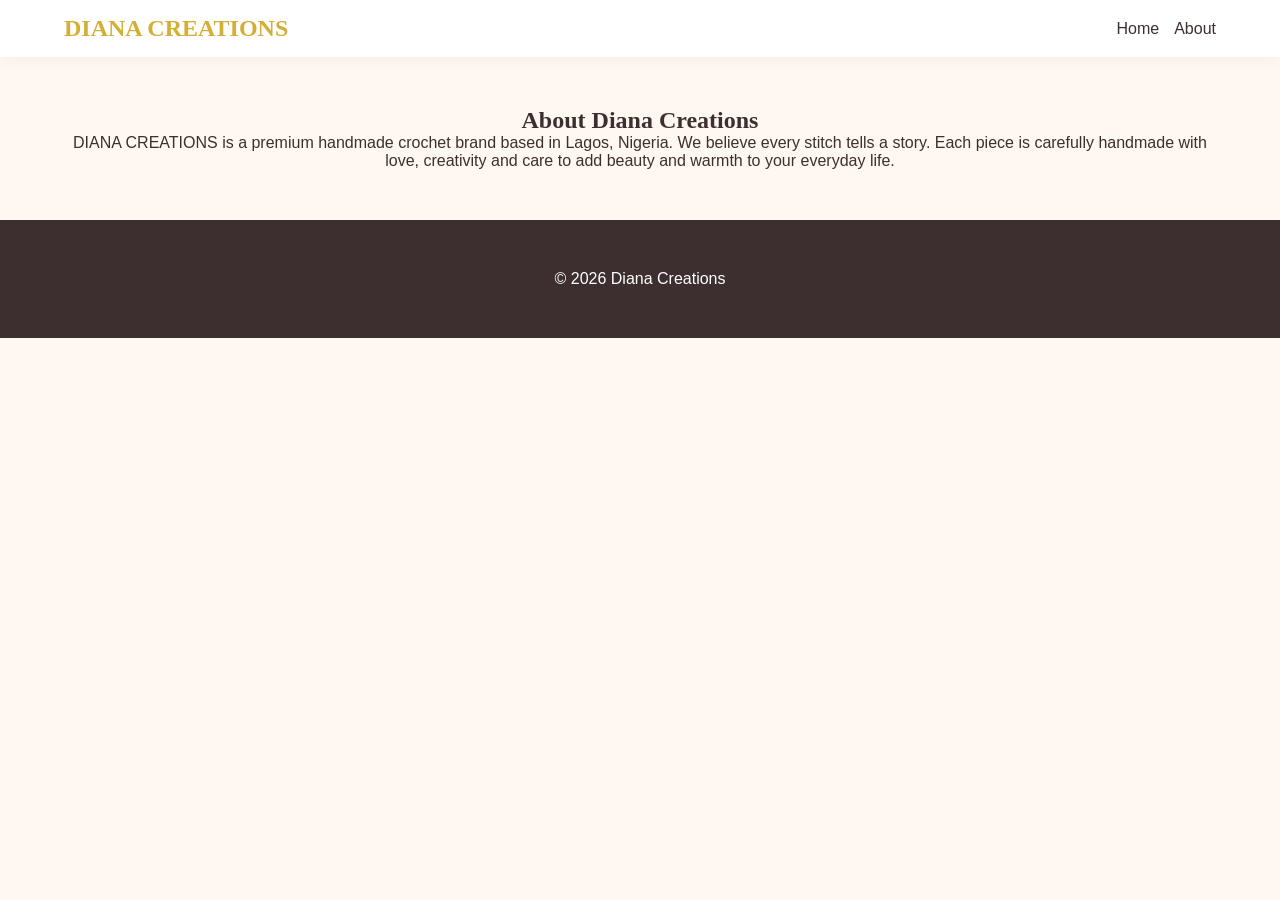
<file: about.html>
<!DOCTYPE html><html><head><meta charset="UTF-8"><title>About - DIANA CREATIONS</title><link rel="stylesheet" href="style.css"></head><body>
<nav class="navbar"><div class="nav-container"><h2 class="logo">DIANA CREATIONS</h2><ul class="nav-menu"><li><a href="index.html">Home</a></li><li><a href="about.html">About</a></li></ul></div></nav>
<section style="padding:50px 5%;text-align:center"><h1>About Diana Creations</h1><p>DIANA CREATIONS is a premium handmade crochet brand based in Lagos, Nigeria. We believe every stitch tells a story. Each piece is carefully handmade with love, creativity and care to add beauty and warmth to your everyday life.</p></section>
<footer><p style="text-align:center">© 2026 Diana Creations</p></footer></body></html>
</file>
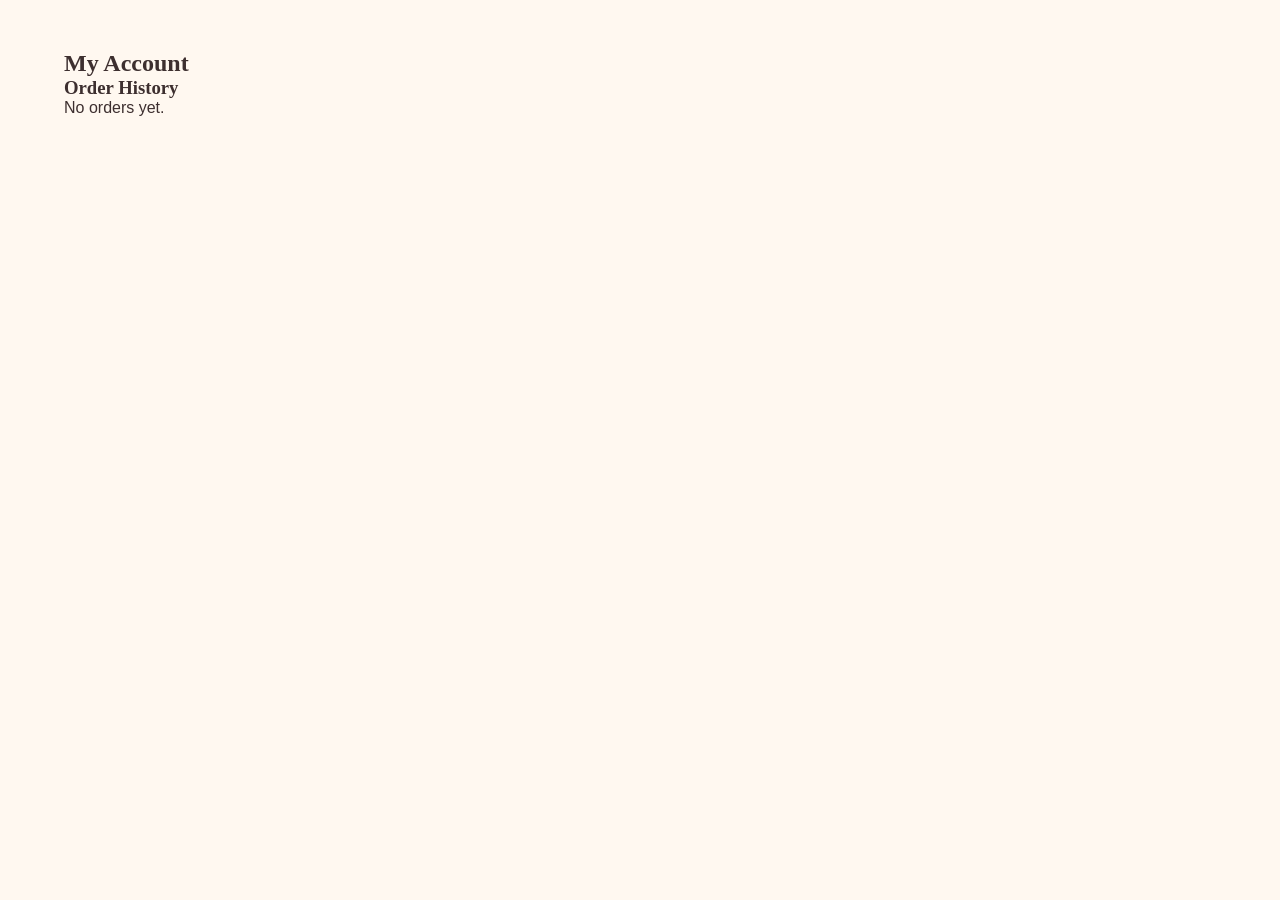
<file: account.html>
<!DOCTYPE html><html><head><meta charset="UTF-8"><title>My Account - DIANA CREATIONS</title><link rel="stylesheet" href="style.css"></head><body>
<section style="padding:50px 5%"><h1>My Account</h1><h3>Order History</h3><p>No orders yet.</p></section></body></html>
</file>
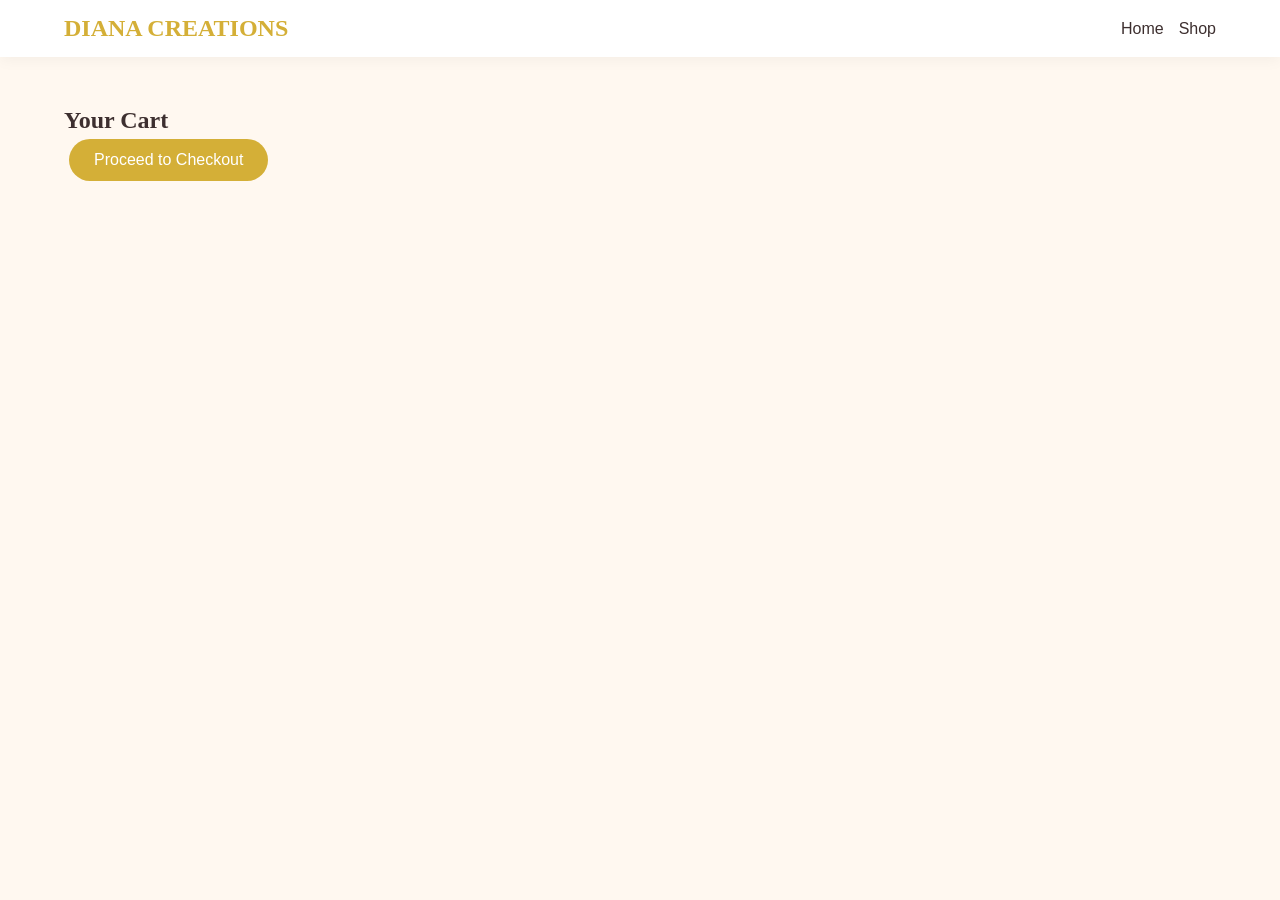
<file: cart.html>
<!DOCTYPE html><html><head><meta charset="UTF-8"><title>Cart - DIANA CREATIONS</title><link rel="stylesheet" href="style.css"></head><body>
<nav class="navbar"><div class="nav-container"><h2 class="logo">DIANA CREATIONS</h2><ul class="nav-menu"><li><a href="index.html">Home</a></li><li><a href="shop.html">Shop</a></li></ul></div></nav>
<section style="padding:50px 5%"><h1>Your Cart</h1><div id="cart-items"></div><h3 id="cart-total"></h3><a href="checkout.html" class="btn btn-gold">Proceed to Checkout</a></section>
<script src="script.js"></script><script>
let cart=JSON.parse(localStorage.getItem('cart'))||[];let total=0;
cart.forEach(i=>{total+=i.price;document.getElementById('cart-items').innerHTML+=`<p>${i.name} - ₦${i.price.toLocaleString()}</p>`});
document.getElementById('cart-total').innerText=`Subtotal: ₦${total.toLocaleString()}`;
</script></body></html>
</file>
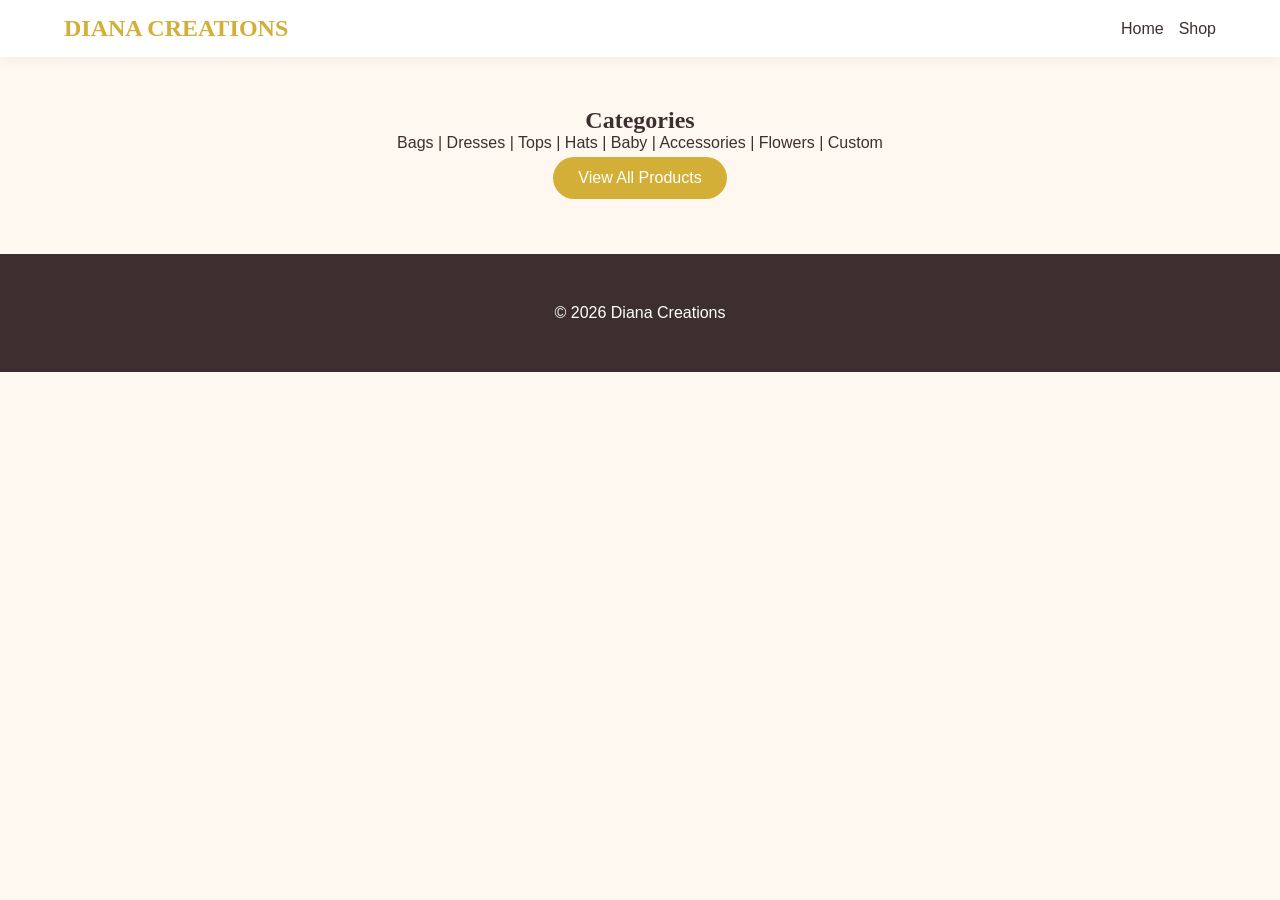
<file: categories.html>
<!DOCTYPE html><html><head><meta charset="UTF-8"><title>Categories - DIANA CREATIONS</title><link rel="stylesheet" href="style.css"></head><body>
<nav class="navbar"><div class="nav-container"><h2 class="logo">DIANA CREATIONS</h2><ul class="nav-menu"><li><a href="index.html">Home</a></li><li><a href="shop.html">Shop</a></li></ul></div></nav>
<section style="padding:50px 5%;text-align:center"><h1>Categories</h1><p>Bags | Dresses | Tops | Hats | Baby | Accessories | Flowers | Custom</p><a href="shop.html" class="btn btn-gold">View All Products</a></section>
<footer><p style="text-align:center">© 2026 Diana Creations</p></footer></body></html>
</file>
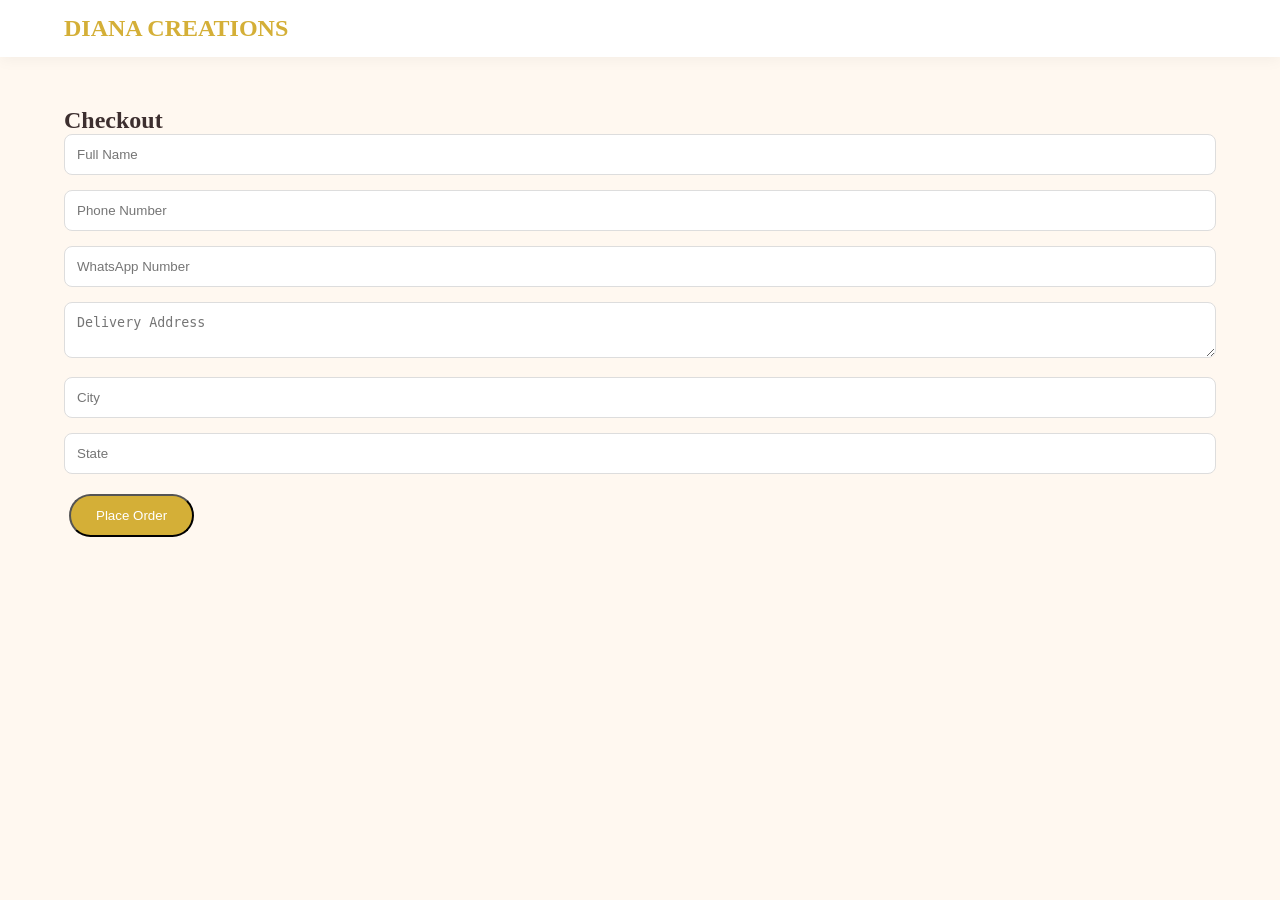
<file: checkout.html>
<!DOCTYPE html><html><head><meta charset="UTF-8"><title>Checkout - DIANA CREATIONS</title><link rel="stylesheet" href="style.css"></head><body>
<nav class="navbar"><div class="nav-container"><h2 class="logo">DIANA CREATIONS</h2></div></nav>
<section style="padding:50px 5%"><h1>Checkout</h1>
<form action="order-confirmation.html">
<div class="form-group"><input type="text" placeholder="Full Name" required></div>
<div class="form-group"><input type="tel" placeholder="Phone Number" required></div>
<div class="form-group"><input type="text" placeholder="WhatsApp Number" required></div>
<div class="form-group"><textarea placeholder="Delivery Address" required></textarea></div>
<div class="form-group"><input type="text" placeholder="City"></div>
<div class="form-group"><input type="text" placeholder="State"></div>
<button class="btn btn-gold">Place Order</button>
</form></section></body></html>
</file>
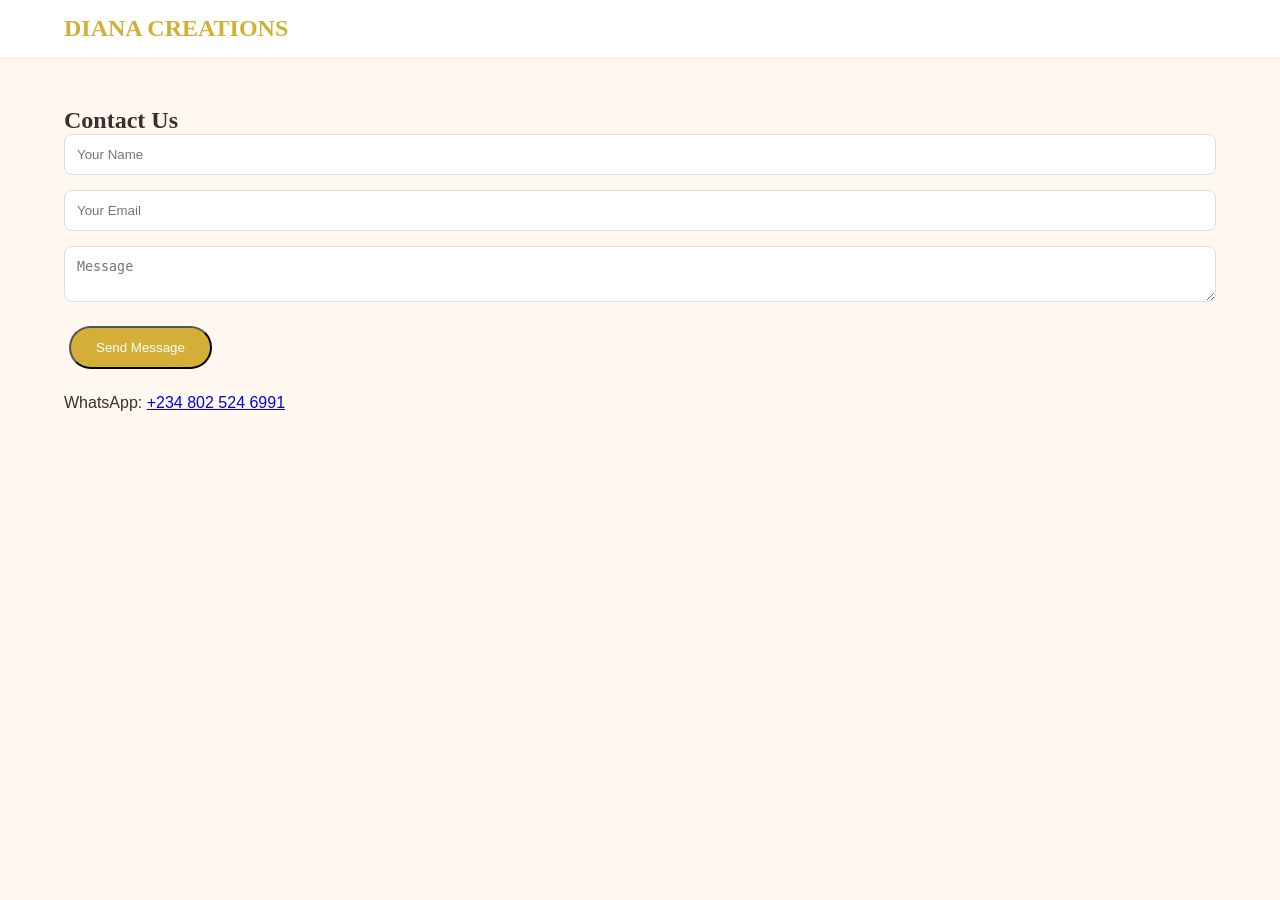
<file: contact.html>
<!DOCTYPE html><html><head><meta charset="UTF-8"><title>Contact - DIANA CREATIONS</title><link rel="stylesheet" href="style.css"></head><body>
<nav class="navbar"><div class="nav-container"><h2 class="logo">DIANA CREATIONS</h2></div></nav>
<section style="padding:50px 5%"><h1>Contact Us</h1>
<form><div class="form-group"><input type="text" placeholder="Your Name"></div><div class="form-group"><input type="email" placeholder="Your Email"></div><div class="form-group"><textarea placeholder="Message"></textarea></div><button class="btn btn-gold">Send Message</button></form>
<p style="margin-top:20px">WhatsApp: <a href="https://wa.me/2348025246991">+234 802 524 6991</a></p></section></body></html>
</file>
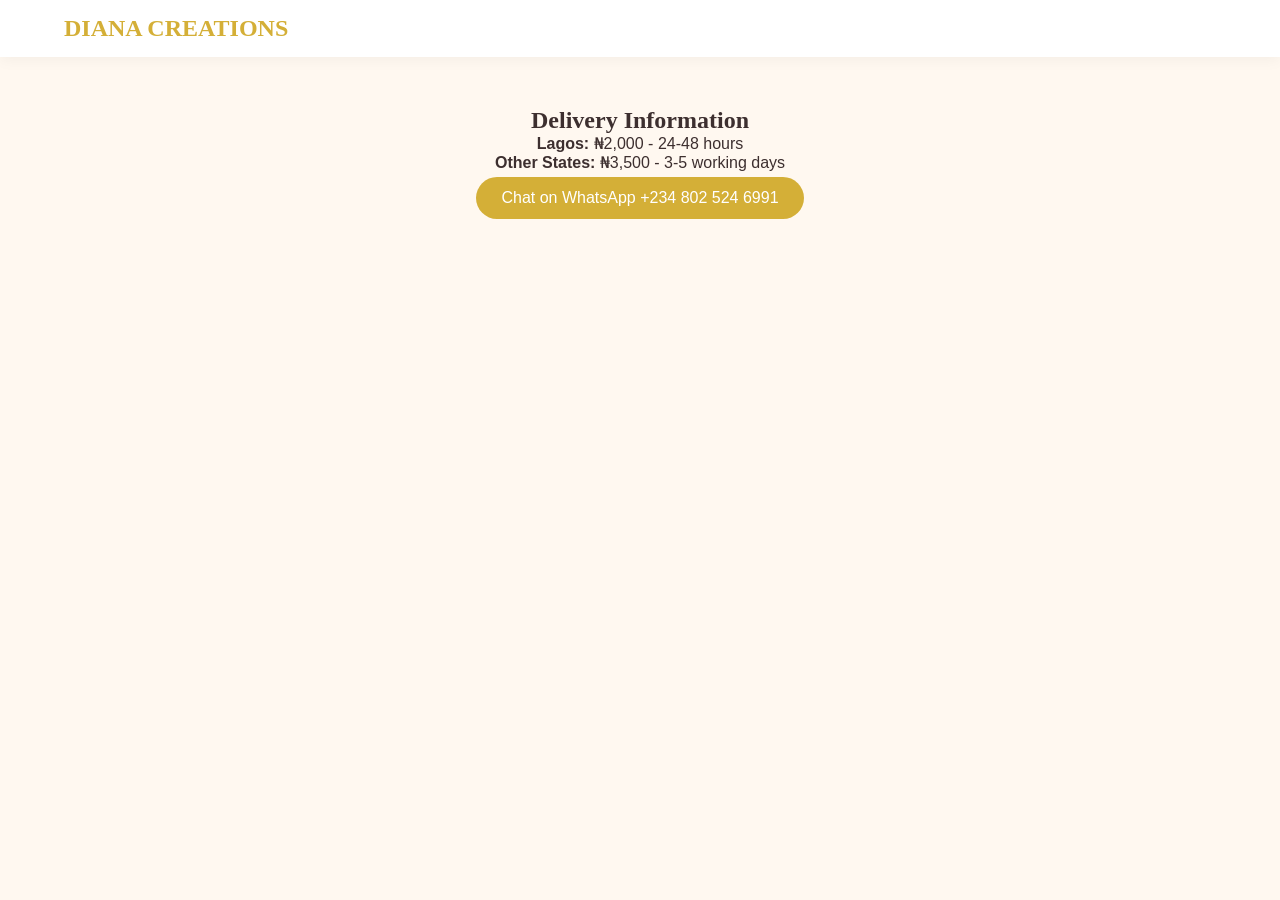
<file: delivery.html>
<!DOCTYPE html><html><head><meta charset="UTF-8"><title>Delivery - DIANA CREATIONS</title><link rel="stylesheet" href="style.css"></head><body>
<nav class="navbar"><div class="nav-container"><h2 class="logo">DIANA CREATIONS</h2></div></nav>
<section style="padding:50px 5%;text-align:center"><h1>Delivery Information</h1><p><b>Lagos:</b> ₦2,000 - 24-48 hours</p><p><b>Other States:</b> ₦3,500 - 3-5 working days</p><a href="https://wa.me/2348025246991" class="btn btn-gold">Chat on WhatsApp +234 802 524 6991</a></section></body></html>
</file>
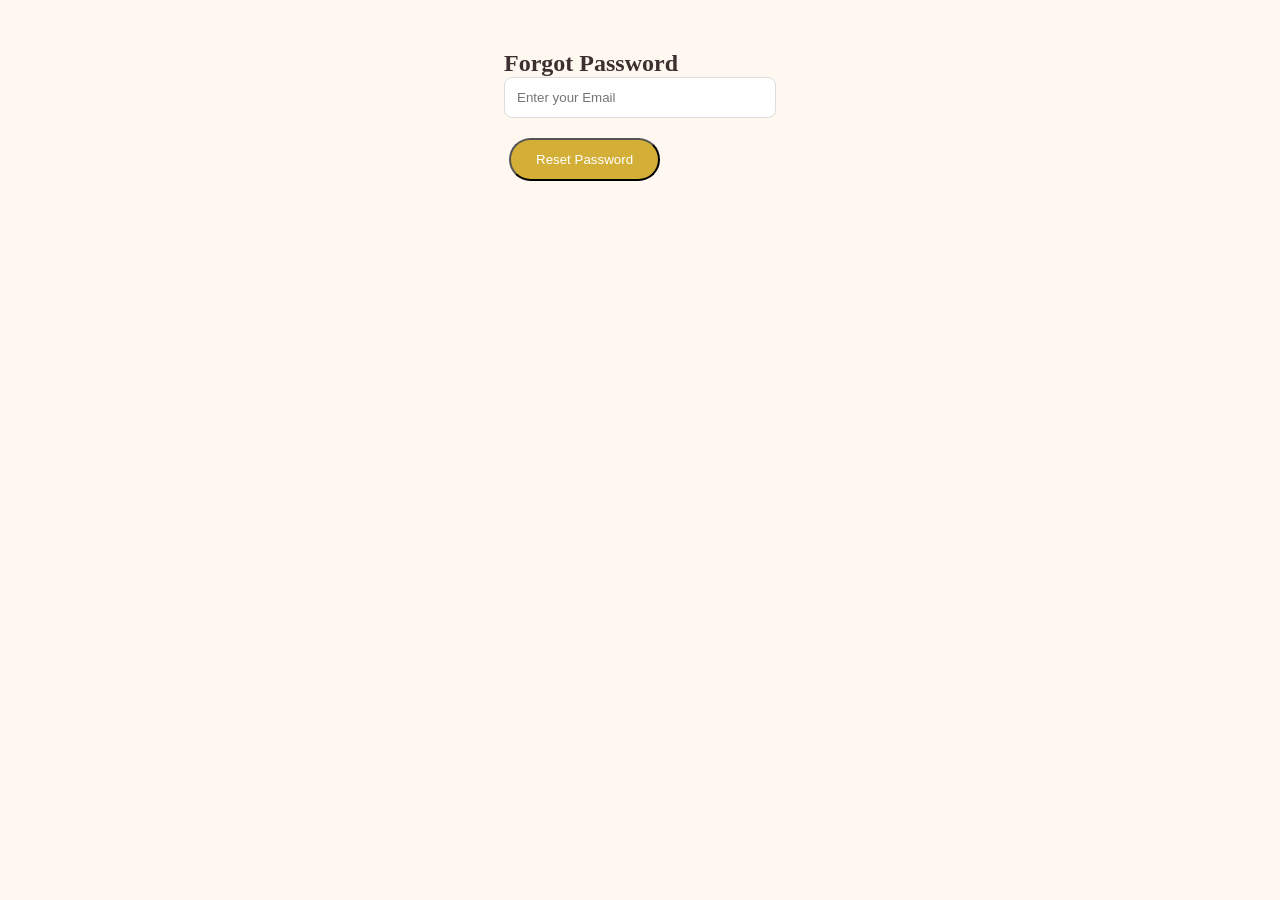
<file: forgot-password.html>
<!DOCTYPE html><html><head><meta charset="UTF-8"><title>Forgot Password - DIANA CREATIONS</title><link rel="stylesheet" href="style.css"></head><body>
<section style="padding:50px 5%;max-width:400px;margin:auto"><h1>Forgot Password</h1>
<form><div class="form-group"><input type="email" placeholder="Enter your Email"></div><button class="btn btn-gold">Reset Password</button></form></section></body></html>
</file>
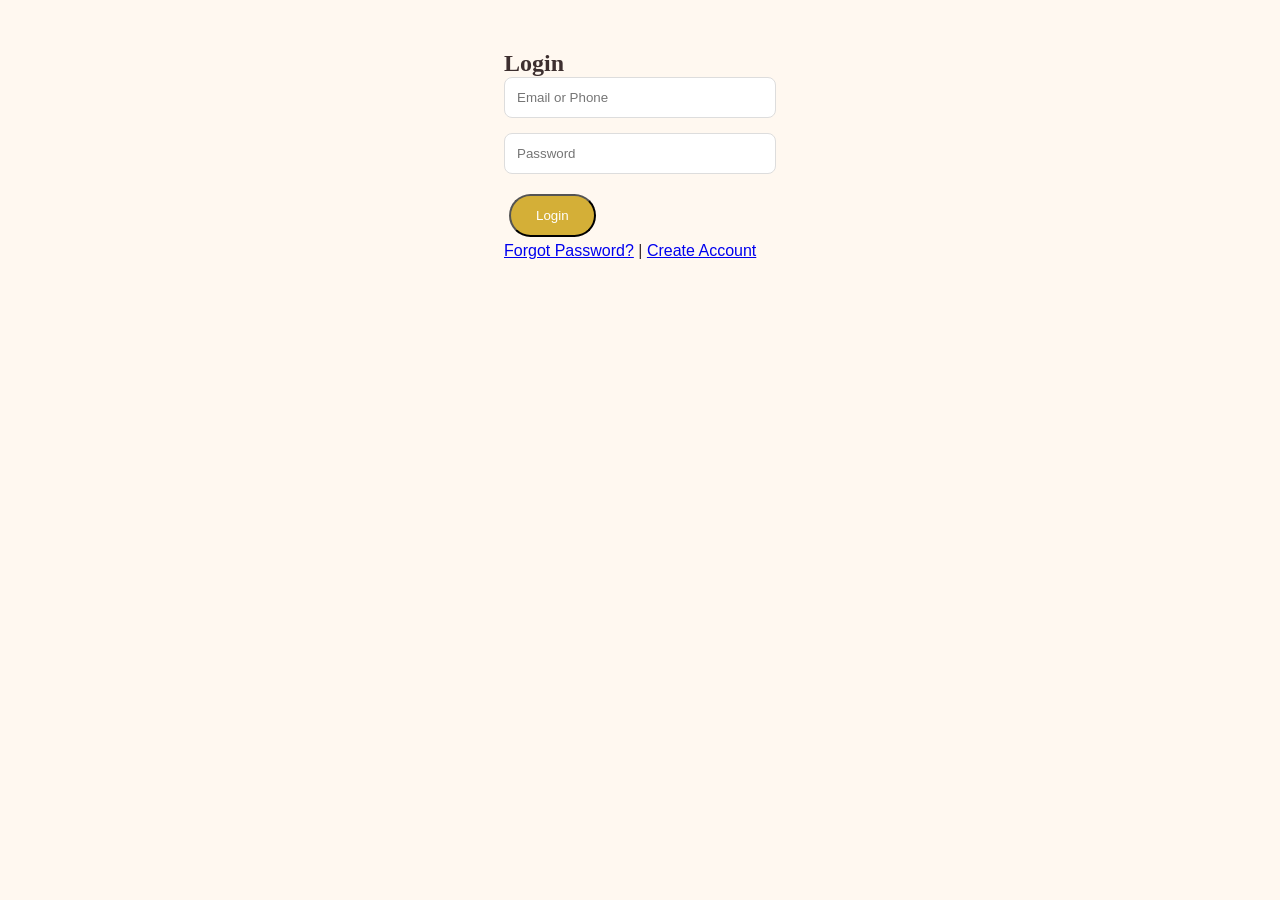
<file: login.html>
<!DOCTYPE html><html><head><meta charset="UTF-8"><title>Login - DIANA CREATIONS</title><link rel="stylesheet" href="style.css"></head><body>
<section style="padding:50px 5%;max-width:400px;margin:auto"><h1>Login</h1>
<form><div class="form-group"><input type="text" placeholder="Email or Phone"></div><div class="form-group"><input type="password" placeholder="Password"></div><button class="btn btn-gold">Login</button></form>
<p><a href="forgot-password.html">Forgot Password?</a> | <a href="register.html">Create Account</a></p></section></body></html>
</file>
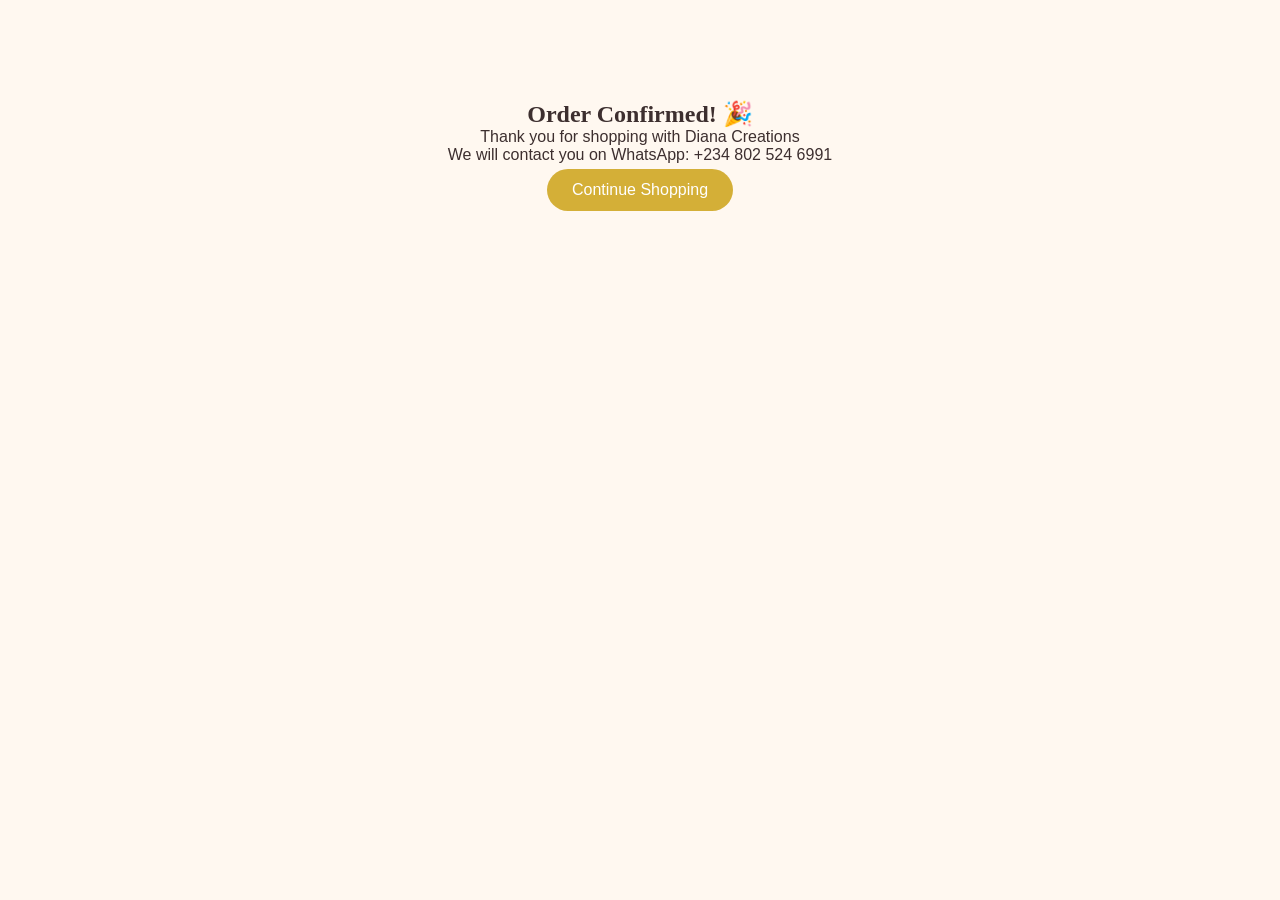
<file: order-confirmation.html>
<!DOCTYPE html><html><head><meta charset="UTF-8"><title>Order Confirmed - DIANA CREATIONS</title><link rel="stylesheet" href="style.css"></head><body>
<section style="padding:100px 5%;text-align:center"><h1>Order Confirmed! 🎉</h1><p>Thank you for shopping with Diana Creations</p><p>We will contact you on WhatsApp: +234 802 524 6991</p><a href="index.html" class="btn btn-gold">Continue Shopping</a></section></body></html>
</file>
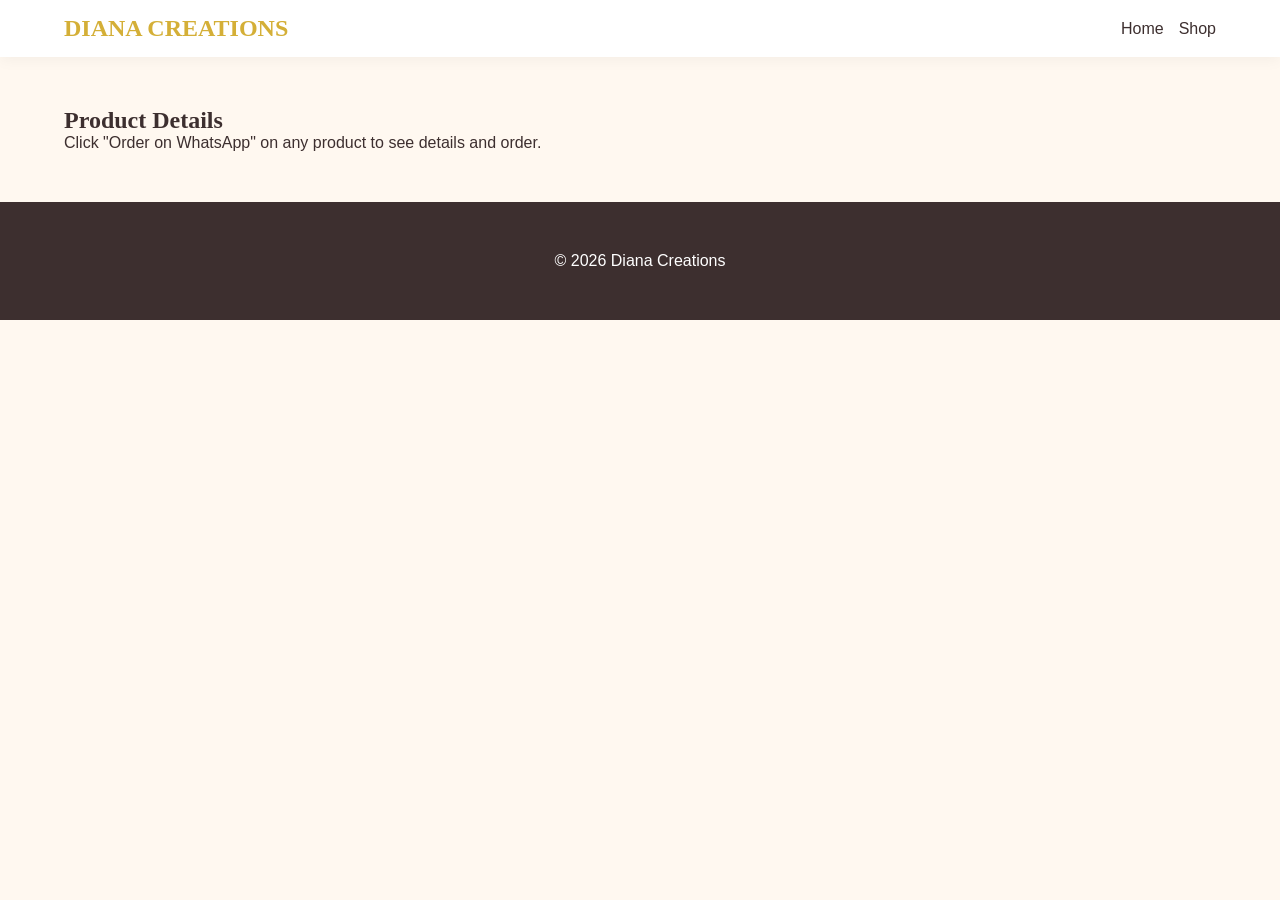
<file: product.html>
<!DOCTYPE html><html><head><meta charset="UTF-8"><title>Product - DIANA CREATIONS</title><link rel="stylesheet" href="style.css"></head><body>
<nav class="navbar"><div class="nav-container"><h2 class="logo">DIANA CREATIONS</h2><ul class="nav-menu"><li><a href="index.html">Home</a></li><li><a href="shop.html">Shop</a></li></ul></div></nav>
<section style="padding:50px 5%"><h1>Product Details</h1><p>Click "Order on WhatsApp" on any product to see details and order.</p></section>
<footer><p style="text-align:center">© 2026 Diana Creations</p></footer></body></html>
</file>
<file: style.css>
:root{--blush:#FADADD;--white:#FFFFFF;--gold:#D4AF37;--cream:#FFF8F0;--rose:#F4C2C2;--text:#3D2F2F;}
*{margin:0;padding:0;box-sizing:border-box}
body{background:var(--cream);color:var(--text);font-family:'Poppins',sans-serif}
h1,h2,h3{font-family:'Playfair Display',serif}
.navbar{background:var(--white);padding:15px 5%;box-shadow:0 2px 15px rgba(0,0,0,0.05);position:sticky;top:0;z-index:100}
.nav-container{display:flex;justify-content:space-between;align-items:center}
.logo{color:var(--gold);font-size:1.5em}
.nav-menu{display:flex;list-style:none;gap:15px}
.nav-menu a{text-decoration:none;color:var(--text);font-weight:500}
.nav-menu a:hover{color:var(--gold)}
.btn{padding:12px 25px;border-radius:30px;text-decoration:none;font-weight:500;display:inline-block;margin:5px}
.btn-gold{background:var(--gold);color:var(--white)}
.btn-rose{background:var(--rose);color:var(--text)}
.hero{background:linear-gradient(rgba(250,218,221,0.9),rgba(250,218,221,0.9));padding:120px 5%;text-align:center}
.hero h1{font-size:2.8em;margin-bottom:15px}
.products-section,.why-us{padding:60px 5%;text-align:center}
.product-grid{display:grid;grid-template-columns:repeat(auto-fit,minmax(280px,1fr));gap:30px;margin-top:30px}
.product-card{background:var(--white);border-radius:20px;padding:15px;box-shadow:0 5px 20px rgba(0,0,0,0.08)}
.product-card img{width:100%;border-radius:15px;height:250px;object-fit:cover}
.price{color:var(--gold);font-weight:600;font-size:1.3em}
.why-grid{display:grid;grid-template-columns:repeat(auto-fit,minmax(200px,1fr));gap:20px;margin-top:30px}
.why-card{background:var(--white);padding:20px;border-radius:15px;border-left:4px solid var(--gold)}
.form-group{margin-bottom:15px;text-align:left}
.form-group input,.form-group textarea{width:100%;padding:12px;border:1px solid #ddd;border-radius:8px}
footer{background:var(--text);color:var(--white);padding:50px 5%}
.footer-grid{display:grid;grid-template-columns:repeat(auto-fit,minmax(200px,1fr));gap:30px}
.copyright{text-align:center;border-top:1px solid #555;padding-top:20px;margin-top:20px}
.hamburger{display:none;cursor:pointer}
@media(max-width:768px){.nav-menu{display:none}.nav-menu.active{display:flex;flex-direction:column;position:absolute;top:60px;left:0;background:var(--white);width:100%;padding:20px}.hamburger{display:block}}
</file>
